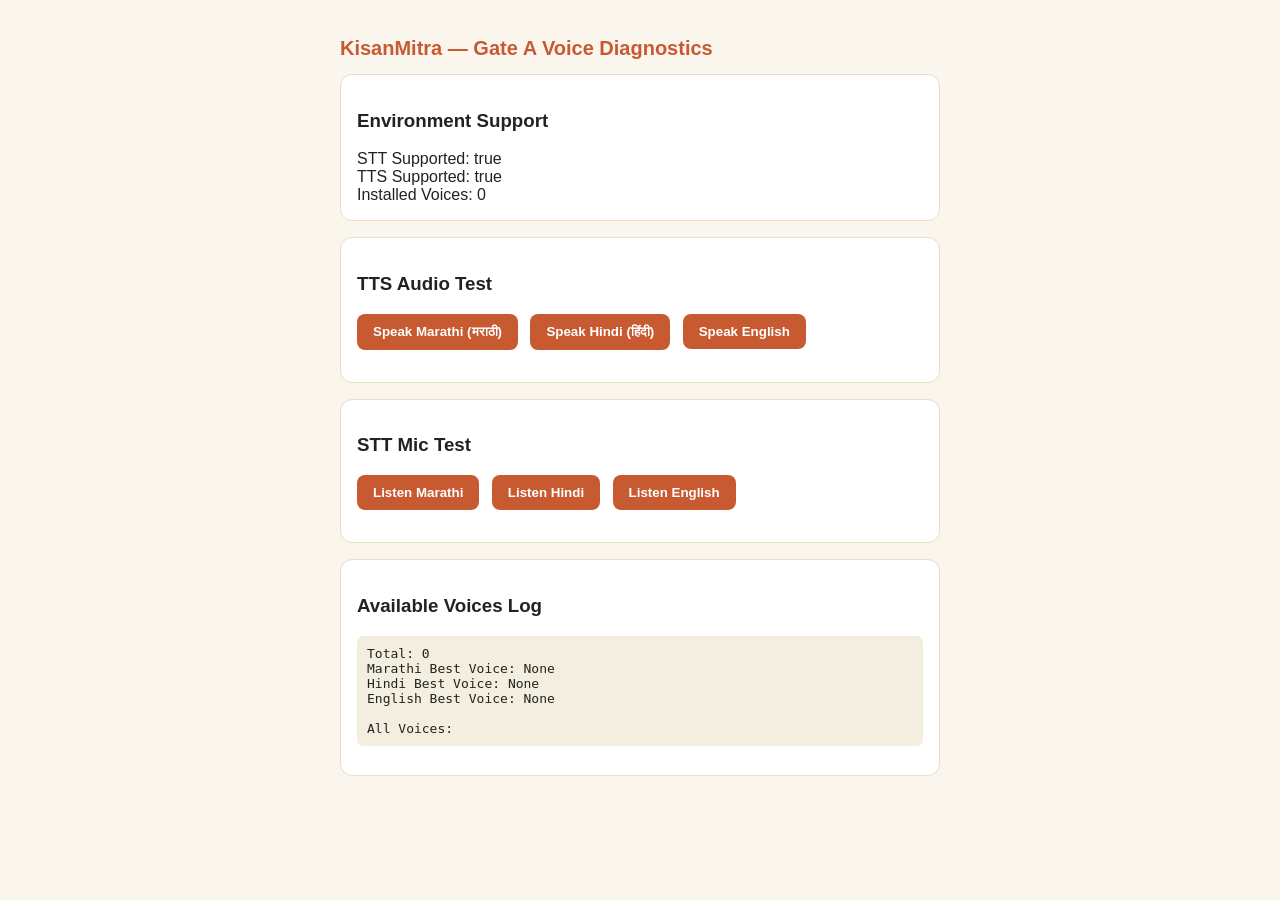
<file: public/gate_a_test.html>
<!DOCTYPE html>
<html lang="en">
<head>
  <meta charset="UTF-8">
  <title>KisanMitra — Gate A Speech Test</title>
  <style>
    body { font-family: sans-serif; background: #FAF6EE; color: #1E241E; padding: 24px; max-width: 600px; margin: 0 auto; }
    h1 { color: #C85A32; font-size: 20px; }
    .status-box { background: #FFFFFF; border: 1px solid #E8DEC8; border-radius: 12px; padding: 16px; margin-bottom: 16px; }
    .btn { background: #C85A32; color: #FFFFFF; border: none; padding: 10px 16px; border-radius: 8px; font-weight: bold; cursor: pointer; margin-right: 8px; margin-bottom: 8px; }
    .btn:hover { background: #a64320; }
    pre { background: #f4eee1; padding: 10px; border-radius: 6px; font-size: 13px; overflow-x: auto; }
  </style>
</head>
<body>
  <h1>KisanMitra — Gate A Voice Diagnostics</h1>
  <div class="status-box">
    <h3>Environment Support</h3>
    <div id="stt-status">STT: checking...</div>
    <div id="tts-status">TTS: checking...</div>
    <div id="voices-count">Installed Voices: 0</div>
  </div>

  <div class="status-box">
    <h3>TTS Audio Test</h3>
    <button class="btn" onclick="testTTS('mr', 'नमस्कार, किसान मित्र मध्ये आपले स्वागत आहे.')">Speak Marathi (मराठी)</button>
    <button class="btn" onclick="testTTS('hi', 'नमस्ते, किसान मित्र में आपका स्वागत है।')">Speak Hindi (हिंदी)</button>
    <button class="btn" onclick="testTTS('en', 'Welcome to KisanMitra.')">Speak English</button>
    <div id="tts-result" style="margin-top: 8px;"></div>
  </div>

  <div class="status-box">
    <h3>STT Mic Test</h3>
    <button class="btn" onclick="testSTT('mr')">Listen Marathi</button>
    <button class="btn" onclick="testSTT('hi')">Listen Hindi</button>
    <button class="btn" onclick="testSTT('en')">Listen English</button>
    <div id="stt-result" style="margin-top: 8px;"></div>
  </div>

  <div class="status-box">
    <h3>Available Voices Log</h3>
    <pre id="voices-list">Loading voices...</pre>
  </div>

  <script src="speech.js"></script>
  <script>
    const speech = new KisanSpeech();
    document.getElementById('stt-status').innerText = 'STT Supported: ' + speech.isSTTSupported();
    document.getElementById('tts-status').innerText = 'TTS Supported: ' + speech.isTTSSupported();

    function updateVoiceList() {
      const voices = speech.loadVoices();
      document.getElementById('voices-count').innerText = 'Installed Voices: ' + voices.length;
      const mrVoice = speech.getBestVoice('mr');
      const hiVoice = speech.getBestVoice('hi');
      const enVoice = speech.getBestVoice('en');

      let listText = 'Total: ' + voices.length + '\n';
      listText += 'Marathi Best Voice: ' + (mrVoice ? mrVoice.name + ' (' + mrVoice.lang + ')' : 'None') + '\n';
      listText += 'Hindi Best Voice: ' + (hiVoice ? hiVoice.name + ' (' + hiVoice.lang + ')' : 'None') + '\n';
      listText += 'English Best Voice: ' + (enVoice ? enVoice.name + ' (' + enVoice.lang + ')' : 'None') + '\n\n';
      listText += 'All Voices:\n' + voices.map(v => v.name + ' [' + v.lang + ']').join('\n');
      document.getElementById('voices-list').innerText = listText;
    }

    setTimeout(updateVoiceList, 300);
    if (speech.synthesis) {
      speech.synthesis.onvoiceschanged = updateVoiceList;
    }

    function testTTS(lang, text) {
      document.getElementById('tts-result').innerText = 'Speaking ' + lang + '...';
      speech.speak({
        text: text,
        lang: lang,
        onStart: () => { document.getElementById('tts-result').innerText = 'Started speaking ' + lang; },
        onEnd: () => { document.getElementById('tts-result').innerText = 'Finished speaking ' + lang; },
        onError: (err) => { document.getElementById('tts-result').innerText = 'TTS Error: ' + JSON.stringify(err); }
      });
    }

    function testSTT(lang) {
      document.getElementById('stt-result').innerText = 'Listening for ' + lang + '...';
      speech.startListening({
        lang: lang,
        onStart: () => { document.getElementById('stt-result').innerText = 'Mic listening in ' + lang + '... Speak now!'; },
        onInterim: (text) => { document.getElementById('stt-result').innerText = 'Interim: ' + text; },
        onFinal: (text) => { document.getElementById('stt-result').innerText = 'Final: ' + text; },
        onError: (err) => { document.getElementById('stt-result').innerText = 'STT Error: ' + (err.error || JSON.stringify(err)); },
        onEnd: (final) => { document.getElementById('stt-result').innerText = 'Ended. Captured: ' + final; }
      });
    }
  </script>
</body>
</html>
</file>
